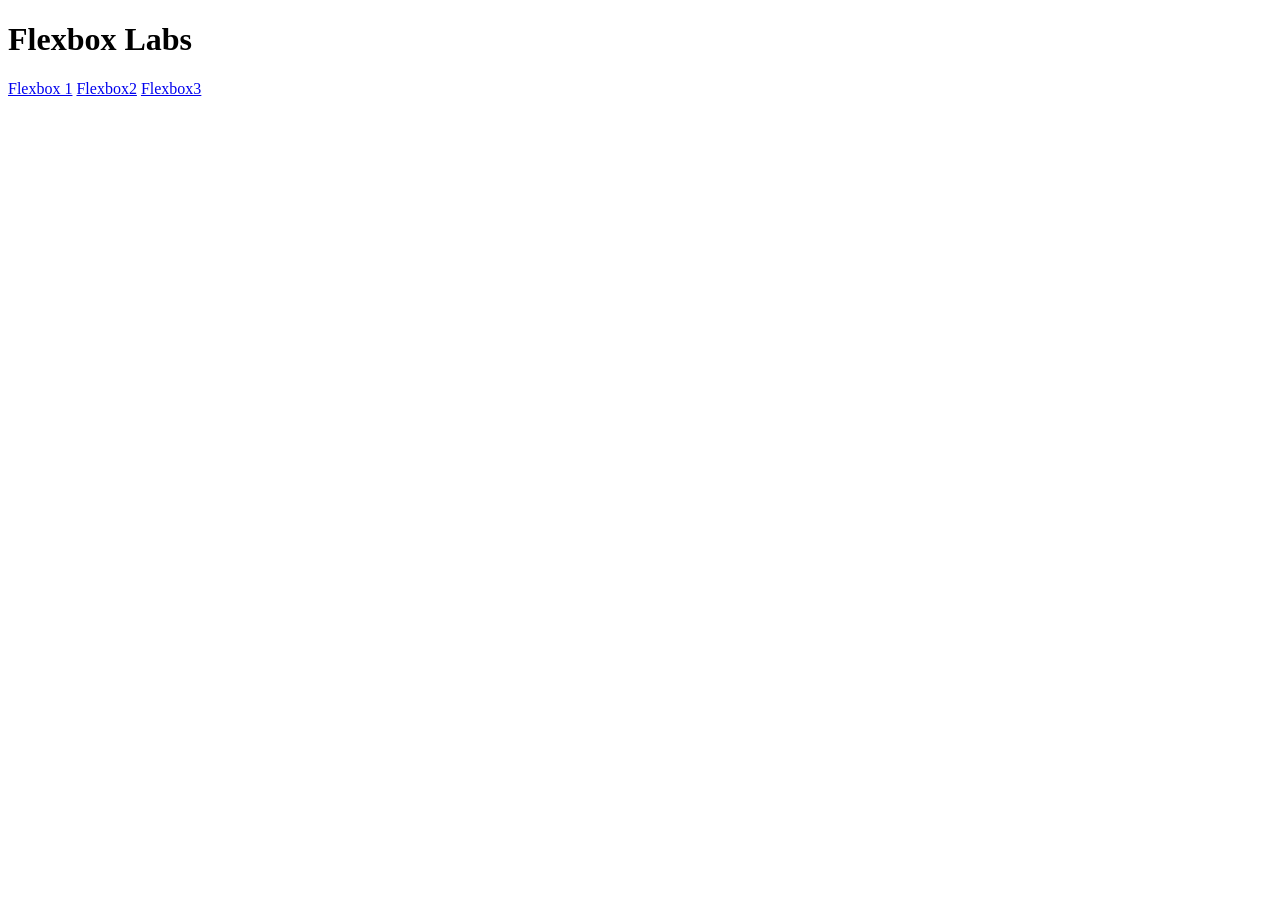
<file: index.html>
<!DOCTYPE html>
<html lang="en">
<head>
    <meta charset="UTF-8">
    <meta name="viewport" content="width=device-width, initial-scale=1.0">
    <title>Document</title>
</head>
<body>
    <h1>Flexbox Labs</h1>
    <a href="html/flexbox1.html">Flexbox 1</a>
    <a href="html/flexbox2.html">Flexbox2</a>
    <a href="html/flexbox3.html">Flexbox3</a>
    
</body>
</html>
</file>
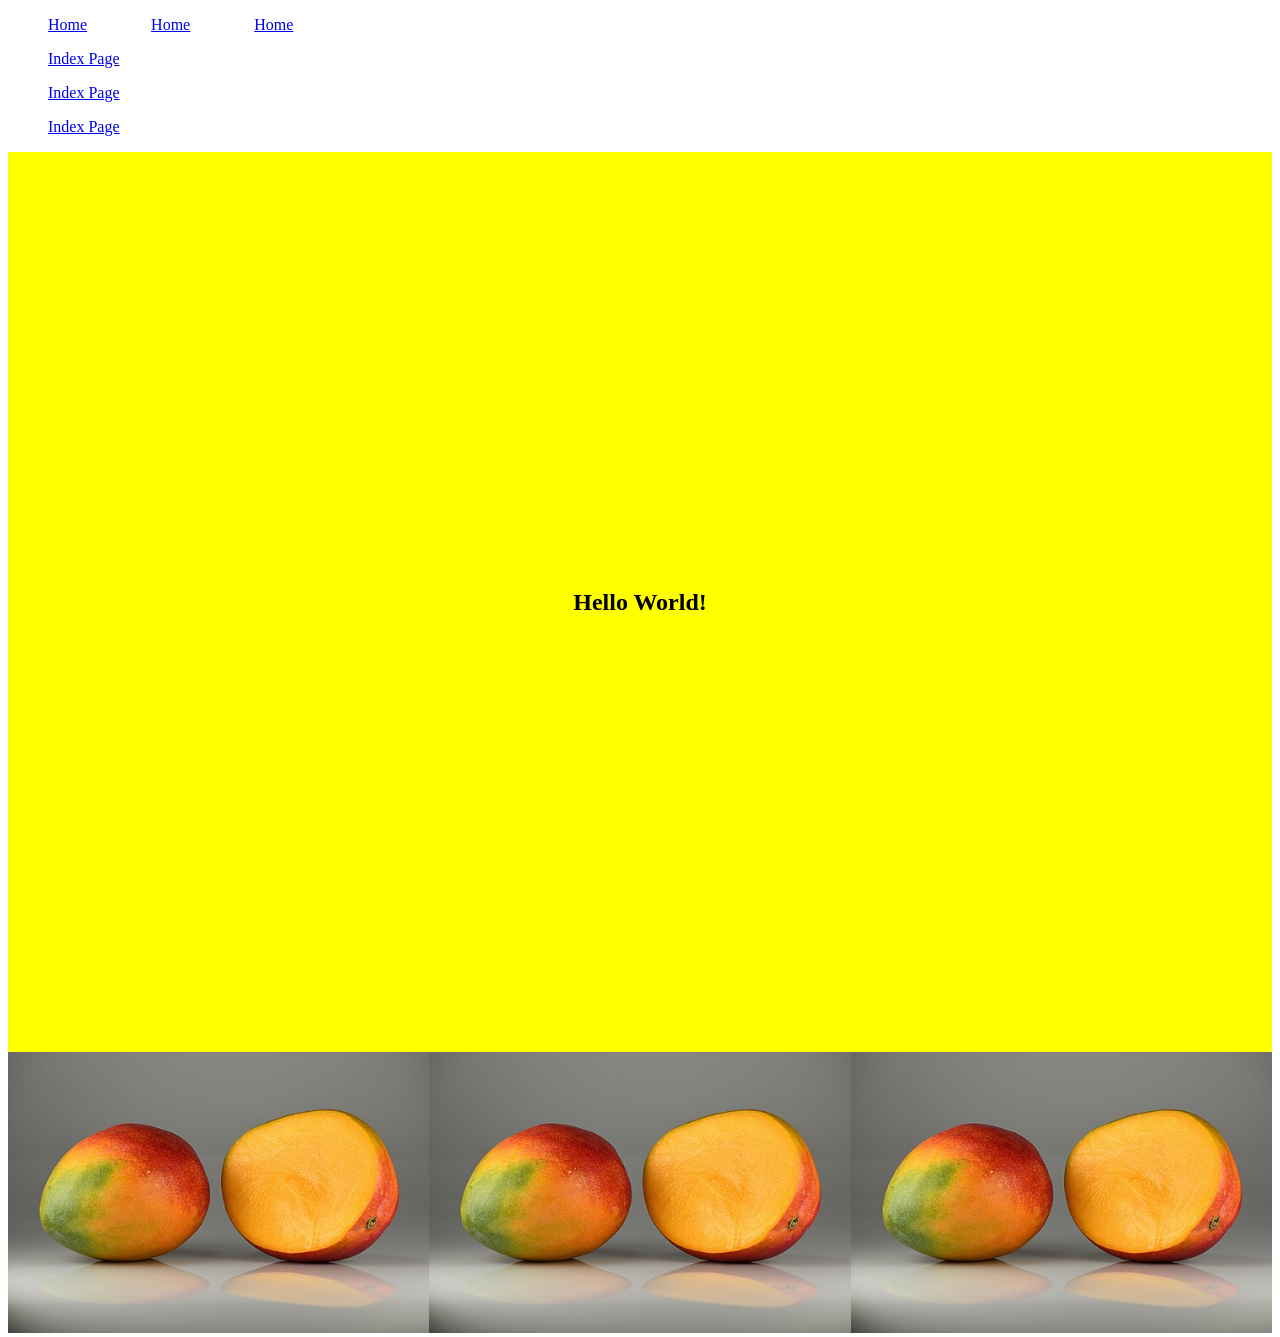
<file: html/flexbox1.html>
<!DOCTYPE html>
<html lang="en">
<head>
    <meta charset="UTF-8">
    <meta name="viewport" content="width=device-width, initial-scale=1.0">
    <title>Document</title>
    <link rel="stylesheet" href="../css/style1.css"/>
</head>
<body>
    <nav>
        <ul>
            <li><a href="../index.html">Home</a></li>
            <li><a href="../index.html">Home</a></li>
            <li><a href="../index.html">Home</a></li>
        </ul>
    </nav>
    <div class="vertical">
        <ul>
            <li><a href="../index.html">Index Page</a></li>
            <li><a href="../index.html">Index Page</a></li>
            <li><a href="../index.html">Index Page</a></li>
        </ul>
    </div>

    <main>
        <h2>Hello World!</h2>

    </main>

    

    <div class="pane"> 
        <div class="card">
            <img class="mango" src="../images/Mangos_-_single_and_halved.jpg" alt="mango pic">
        </div>
        <div class="card">
            <img class="mango" src="../images/Mangos_-_single_and_halved.jpg" alt="mango pic">
        </div>
        <div class="card">
            <img class="mango" src="../images/Mangos_-_single_and_halved.jpg" alt="mango pic">
        </div>
    </div>
</body>
</html>
</file>
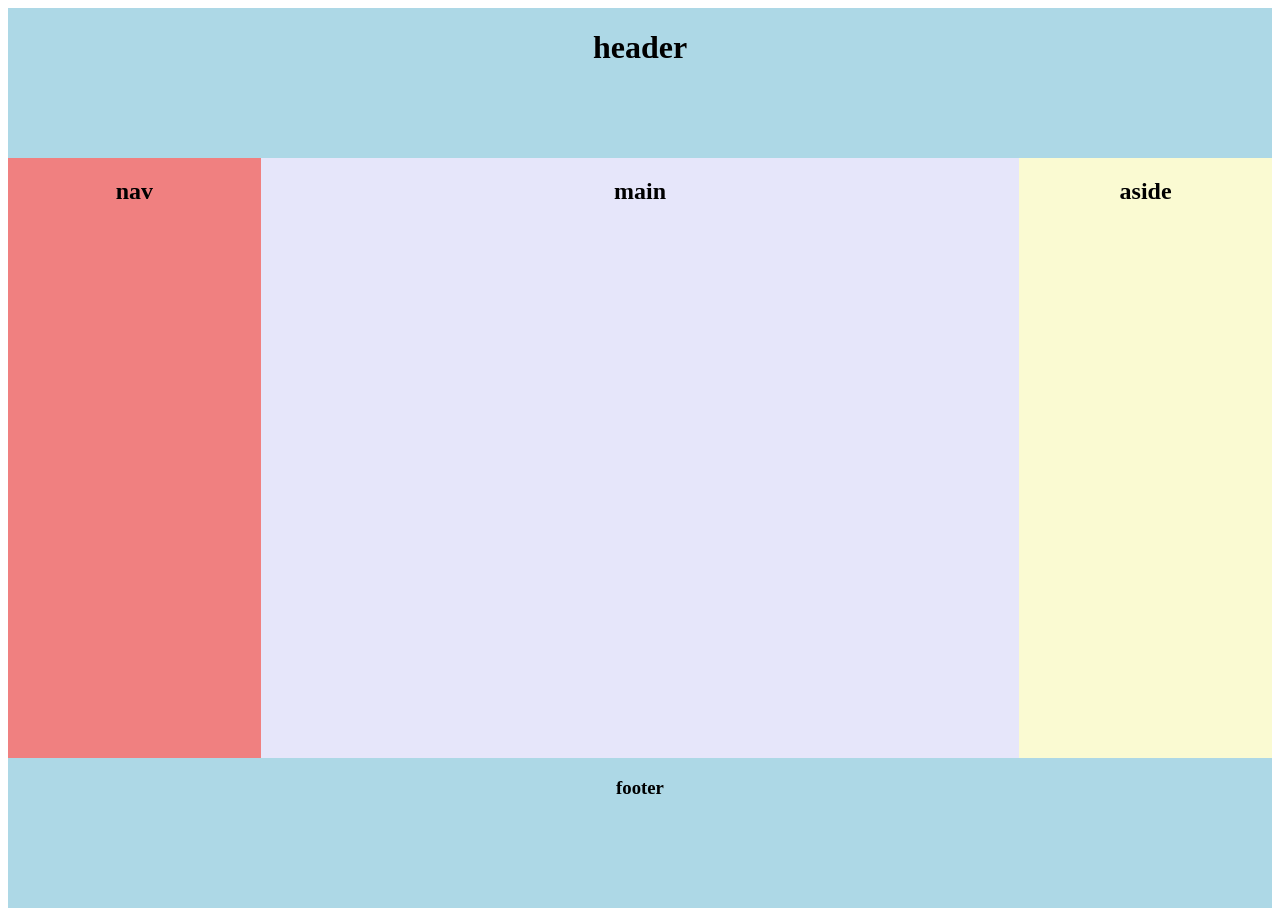
<file: html/flexbox3.html>
<!DOCTYPE html>
<html lang="en">
<head>
    <meta charset="UTF-8">
    <meta name="viewport" content="width=device-width, initial-scale=1.0">
    <title>Document</title>
    <link rel="stylesheet" href="../css/style3.css"/>
</head>
<body>
    <div class="container">
        <header class="color1">
            <h1>header</h1>

        </header>
        
        <div class="center color2">
            <nav class="color3">
                <h2>nav</h2>
            </nav>
            <main class="color4">
                <h2>main</h2>
            </main>
            <aside class="color5">
                <h2>aside</h2>

            </aside>
        </div>

        <footer class="color1">
            <h3>footer</h3>

        </footer>
    </div>
</body>
</html>
</file>
<file: css/style1.css>
html, body {
    height: 100%;
}

main {
    background-color: yellow;
    min-height: 100%;
    display: flex;
    flex-direction: row;
    justify-content: center;
    align-items: center;
}

nav ul {
    display: flex;
    flex-direction: row;
    gap: 64px;
    list-style-type: none;
}

.vertical ul {
    display: flex;
    flex-direction: column;
    gap: 16px;
    list-style-type: none;
}

.pane {
    display: flex;
    flex-direction: row;
}

.card {
    flex: 1;
}

.mango {
    width: 100%;
}
</file>
<file: css/style3.css>
html, body {
    height: 100%;
}

.color1 {
    background-color: lightblue;
}
.color2 {
    background-color: lightgreen;
}
.color3 {
    background-color: lightcoral;
}
.color4 {
    background-color: lavender;
}
.color5 {
    background-color: lightgoldenrodyellow;
}

.container {
    min-height: 100%;
    display: flex;
    flex-direction: column;
}

header, footer {
    flex: 0 0 150px;
    display: flex;
    flex-direction: row;
    justify-content: center;

}

.center {
    flex: 1;
    display: flex;
    flex-direction: row;
    align-items: stretch;
    justify-content: center;
}

nav, aside {
    flex: 1;
    display: flex;
    flex-direction: column;
    justify-content: flex-start;
    align-items: center;
}

main {
    flex:3;
    display: flex;
    flex-direction: column;
    justify-content: flex-start;
    align-items: center;
}
</file>
